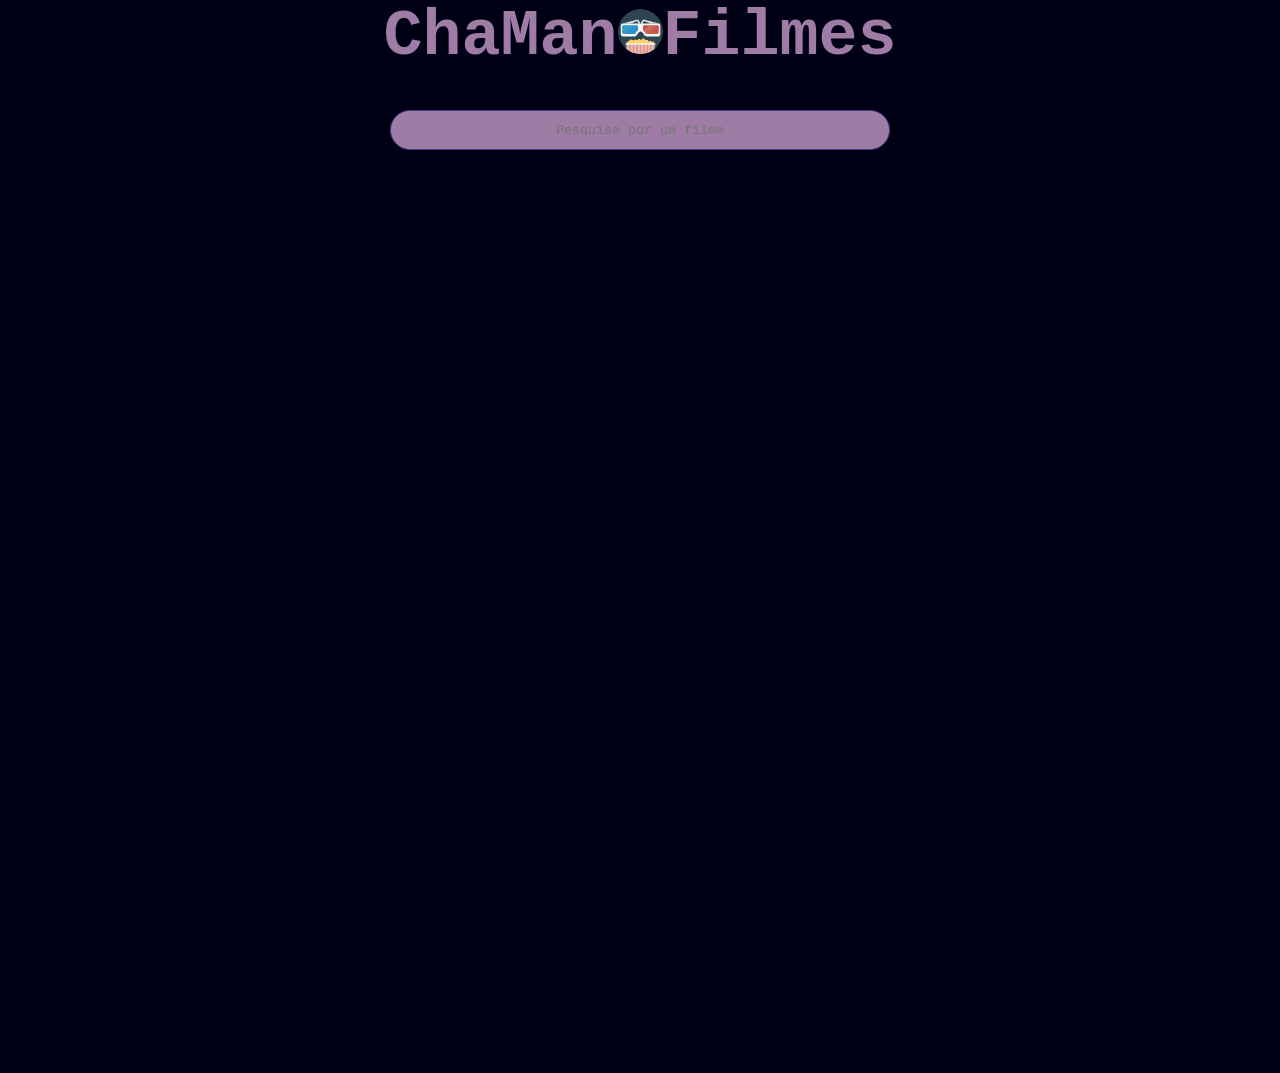
<file: index.html>
<!DOCTYPE html>
<html lang="pt-br">
<head>
    <meta charset="UTF-8">
    <meta name="viewport" content="width=device-width, initial-scale=1.0">
    <title>ChamanoFilmes</title>
</head>
<link rel="stylesheet" href="style/spinner.css">
<link rel="stylesheet" href="style/style.css">
<body>
    <header>
        <h1>ChaMan<span><img src="images/o.svg" width="45px" height="45px" alt="o"></span>Filmes</h1>
        <div id="selecionaLingua"></div>
    </header>
    <div class="conteinerGG">
        <form id="form" autocomplete="off" class="pesquisa" >
            <input type="text" id="palavraChave" placeholder="Pesquise por um filme">
        </form>
        <div id="movies"></div>
    </div>
    <footer>
        <span>
            <!-- Copyright © 2020 SENAI 4.20 | Todos os Direitos Reservados | Desenvolvido por  <a href="iurisampaio18@gmail.com"> Iuri </a>  -->
        </span>
    </footer>
<script src="um.js"></script>
</body>
</html>
</file>
<file: style/spinner.css>
.spinner{
    width: 80px;
    margin-top: 0px;
    height: 80px;
    animation: spin 1.5s alternate-reverse infinite;
    border-radius: 50%;
    
    border: 8px dotted rgba(255, 0, 242, 0.459);
    border-top-color:rgb(47, 50, 255);
}  

@keyframes spin{
    to{
        transform: rotate(360deg);
    }
}
</file>
<file: style/style.css>
:root{
    --detalhe:  darkslateblue;
    --bg-color: rgb(0, 0, 20);
    --texto1:     rgba(300,200,300, 0.621);
    --bg-hover: #000000ce;
}
*{
    margin: 0px;
    padding: 0px;
    box-sizing: border-box;
    font-family: 'Courier New', Courier, monospace ;
}
body{
    background-color: var(--bg-color);
}
/* SCROOL EDIÇÃO  */
::-webkit-scrollbar-track {
    background-color: transparent;
}
::-webkit-scrollbar {
    width: 15px;
    background: transparent;
}
::-webkit-scrollbar-thumb {
    border-radius: 20px;
    background: var(--texto1) ;
}
h1,footer{
    text-align: center;
}
h1{
    font-size: 65px;
    color: var(--texto1);
}
header{
    height: 10vh;
}
.seleciona{
    width: 160px;
    font-family: Arial, Helvetica, sans-serif;
    height: 25px;
    display: grid;
    float: right;
    margin-top: -27px;
    margin-right:10px;
    border-radius: 30px;
    background-color: var(--detalhe);
    color: var(--texto1);
}
.seleciona:hover{
    color: var(--detalhe);
    background-color:var(--texto1);
}
#palavraChave{
    min-width:500px ;
    width: auto;
    border-radius: 30px;
    border: 1px solid var(--detalhe);
    background-color: var(--texto1);
    color: var(--detalhe);
    text-align: center;
    transition-property: opacity;
    transition-duration: 2s;
    height: 40px;
}
    
#palavraChave:hover{
    background-color: var(--detalhe);
    color: var(--texto1);
    border: 1px solid var(--texto1);
    transition: 1000ms;
}
.pesquisa{
    margin-top: 20px;
    justify-content: center;
    text-align: center;
    align-items: center;
}
/* #btnPesquisa{
    border-radius: 50%;
    height: 25px;
    width: 25px;
    background-repeat: no-repeat;
    background-color: var(--texto1);
    background-image: url(./images/lupa.png);
    background-size: contain;
    border: solid 2px var(--detalhe);
}
#btnPesquisa:hover{
    background-color: var(--detalhe);
    cursor: pointer;
} */

#movies{
    margin-top: 50px;
    width: 100%;
    min-height: 100vh;
    height: auto;
    min-height: 100%;
    justify-content: center;
    align-items: center;
    padding: 20px;
    /* background-color: rgba(300,200,300, 0.621); */
}
.conteinerGG{ 
    height: 97vh; 
}
.esconde{
    display: none;
}
.filme{
    float: left;
    margin: 46px;
    height: auto;
    margin-left: 90px;
} 
.filme:hover .sobre{
    opacity: 1;
    transition: 1000ms;
    position: absolute;
}
.sobre{
    background-color: var(--bg-hover);
    color: var(--texto1);
    position: absolute;
    opacity: 0;
    width: inherit;
    height: inherit;
   
}
.descrisao{
    width: 300px;
    text-align: center;
    align-items: center;
    justify-content: center;
    height: auto;
}
.nome{
    width: 300px;
    color: var(--detalhe);
    text-align: center;
}
.esconde{
    display: none;
}
img{
    border-radius: 20px;
}
button{
    width: 50%;
    height: 30px;
    border-radius: 10px;
    border: 1px solid var(--bg-color);
    background-color: var(--detalhe);
    color: var(--texto1);
    margin: 20px;
    margin-left: 25%;
}
button:hover{
    cursor: pointer;
    border: deeppink solid 2px;
}
footer>span{
    color: var(--texto1);
    justify-content: end;
    box-sizing: border-box;
}


/* MODAL */
  
.modal {
    position: fixed;
    top: 50%;
    left: 50%;
    transform: translate(-50%, -50%) scale(0);
    transition: 200ms ease-in-out;
    border: 1px solid var(--texto1);
    border-radius: 10px;
    z-index: 10;
    background-color: var(--detalhe);
    width: 500px;
    max-width: 80%;
}
  
.modal.active {
    transform: translate(-50%, -50%) scale(1);
}
  
.modal-header {
    padding: 10px;
    display: flex;
    justify-content: space-between;
    align-items: center;
    border-bottom: 1px solid black;
}
  
.modal-header .title {
    font-size: 25px;
    font-weight: bold;
    color: var(--bg-color);
}
  
.modal-header .close-button {
    cursor: pointer;
    border: none;
    outline: none;
    background: none;
    font-size: 30px;
    font-weight: bold;
  }
  
.modal-body {
    padding: 10px 15px;
    font-size: 17px;
    color: var(--texto1);
    overflow-y: scroll;
  }
  
#overlay {
    position: fixed;
    opacity: 0;
    transition:2000ms linear;
    top: 0;
    left: 0;
    right: 0;
    bottom: 0;
    background-color: var(--bg-hover);
    pointer-events: none;
  }
  
#overlay.active {
    opacity: 1;
    pointer-events: all;
  }
</file>
<file: ChaManoFilmes/spinner.css>
.spinner{
    width: 80px;
    margin-top: 0px;
    height: 80px;
    animation: spin 1.5s alternate-reverse infinite;
    border-radius: 50%;
    
    border: 8px dotted rgba(255, 0, 242, 0.459);
    border-top-color:rgb(47, 50, 255);
}  

@keyframes spin{
    to{
        transform: rotate(360deg);
    }
}
</file>
<file: ChaManoFilmes/style.css>
*{
    margin: 0px;
    padding: 0px;
    box-sizing: border-box;
    font-family: 'Courier New', Courier, monospace ;
}

/* tem que fazer o media query pra max-width :530px */
body{
    background-color: rgb(0, 0, 20);
}
:root{
    --detalhe:darkslateblue;
    --texto1:rgba(300,200,300, 0.621);
}
::-webkit-scrollbar-track {
    background-color: transparent;
}
::-webkit-scrollbar {
    width: 15px;
    background: transparent;
}
::-webkit-scrollbar-thumb {
    border-radius: 20px;
    background: var(--texto1) ;
}
h1,footer{
    text-align: center;
}
h1{
    font-size: 65px;
    color: var(--texto1);
}
header{
    height: 10vh;
}
.seleciona{
    width: 160px;
    font-family: Arial, Helvetica, sans-serif;
    height: 25px;
    display: grid;
    float: right;
    margin-top: -27px;
    margin-right:10px;
    border-radius: 30px;
    background-color: var(--detalhe);
    color: var(--texto1);
}
.seleciona:hover{
    color: var(--detalhe);
    background-color:var(--texto1);
}
#palavraChave{
    min-width:500px ;
    width: auto;
    border-radius: 30px;
    border: 1px solid var(--detalhe);
    background-color: var(--texto1);
    color: var(--detalhe);
    text-align: center;
    transition-property: opacity;
    transition-duration: 2s;
    height: 40px;
}
    
#palavraChave:hover{
    background-color: var(--detalhe);
    color: var(--texto1);
    border: 1px solid var(--texto1);
    transition: 1000ms;
}
.pesquisa{
    margin-top: 20px;
    justify-content: center;
    text-align: center;
    align-items: center;
}
/* #btnPesquisa{
    border-radius: 50%;
    height: 25px;
    width: 25px;
    background-repeat: no-repeat;
    background-color: var(--texto1);
    background-image: url(./images/lupa.png);
    background-size: contain;
    border: solid 2px var(--detalhe);
}
#btnPesquisa:hover{
    background-color: var(--detalhe);
    cursor: pointer;
} */

#movies{
    margin-top: 50px;
    width: 100%;
    min-height: 100vh;
    height: auto;
    min-height: 100%;
    justify-content: center;
    align-items: center;
    padding: 20px;
    /* background-color: rgba(300,200,300, 0.621); */
}
.conteinerGG{ 
    height: 97vh; 
}
/* .teste{
    width: 200px;
    height: 300px;
    background-color: chartreuse;
       
} */
.esconde{
    display: none;
}
.filme{
    float: left;
    margin: 46px;
    height: auto;
    margin-left: 90px;
} 
.filme:hover .sobre{
    opacity: 1;
    transition: 1000ms;
    position: absolute;
}
.sobre{
    background-color: #000000ce;
    color: #ffffff;
    position: absolute;
    opacity: 0;
    width: inherit;
    height: inherit;
   
}
.descrisao{
    width: 300px;
    text-align: center;
    align-items: center;
    justify-content: center;
    height: auto;
}
.nome{
    width: 300px;
    color: var(--detalhe);
    text-align: center;
}
.conteinerzinho>.esconde{
    display: none;
}
img{
    border-radius: 20px;
}
button{
    width: 50%;
    height: 30px;
    border-radius: 10px;
    border: 1px solid rgb(0, 0, 20);
    background-color: var(--detalhe);
    color: var(--texto1);
    margin: 20px;
    margin-left: 25%;
}
button:hover{
    cursor: pointer;
    border: deeppink solid 2px;
}
footer>span{
    color: var(--texto1);
    justify-content: end;
    box-sizing: border-box;
}
  
  .modal {
    position: fixed;
    top: 50%;
    left: 50%;
    transform: translate(-50%, -50%) scale(0);
    transition: 200ms ease-in-out;
    border: 1px solid black;
    border-radius: 10px;
    z-index: 10;
    background-color: white;
    width: 500px;
    max-width: 80%;
  }
  
  .modal.active {
    transform: translate(-50%, -50%) scale(1);
  }
  
  .modal-header {
    padding: 10px 15px;
    display: flex;
    justify-content: space-between;
    align-items: center;
    border-bottom: 1px solid black;
  }
  
  .modal-header .title {
    font-size: 1.25rem;
    font-weight: bold;
    color: #000000ce;
  }
  
  .modal-header .close-button {
    cursor: pointer;
    border: none;
    outline: none;
    background: none;
    font-size: 1.25rem;
    font-weight: bold;
  }
  
  .modal-body {
    padding: 10px 15px;
    color: rgb(0, 0, 20);
  }
  
  #overlay {
    position: fixed;
    opacity: 0;
    transition: 200ms ease-in-out;
    top: 0;
    left: 0;
    right: 0;
    bottom: 0;
    background-color: rgba(0, 0, 0, .5);
    pointer-events: none;
  }
  
  #overlay.active {
    opacity: 1;
    pointer-events: all;
  }
</file>
